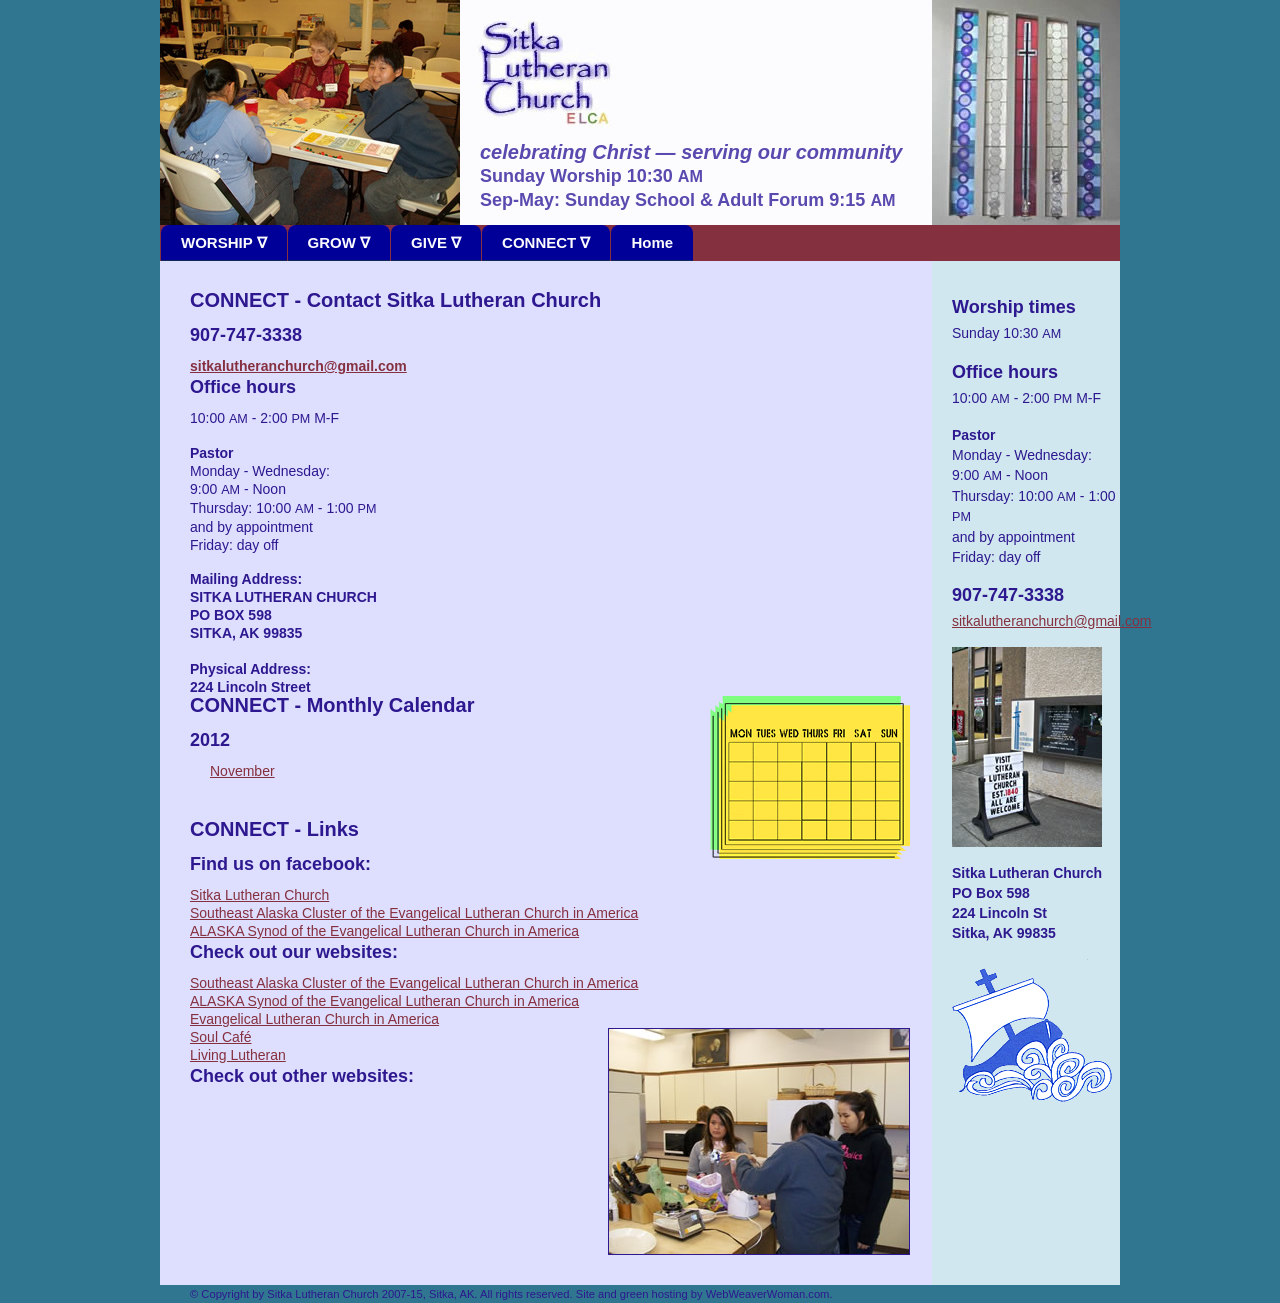
<file: connect/index.html>
<!DOCTYPE html PUBLIC "-//W3C//DTD XHTML 1.0 Transitional//EN" "http://www.w3.org/TR/xhtml1/DTD/xhtml1-transitional.dtd">
<html xmlns="http://www.w3.org/1999/xhtml">
<head>
<meta http-equiv="Content-Type" content="text/html; charset=utf-8" />
<title>Sitka Lutheran Church</title>

<link href="css/reset.css" rel="stylesheet" type="text/css" />
<link href="css/styles.css" rel="stylesheet" type="text/css" />
<link href="css/menu.css" rel="stylesheet" type="text/css" />
</head>

<body>
<div id="wrapper">

<div id="header">

<div id="details"><span class="slogan">celebrating Christ &#8212; serving our community</span><br />
  Sunday Worship 10:30 <span class="ampm">AM</span><br />
    Sep-May: Sunday School &amp; Adult Forum 9:15 <span class="ampm">AM</span></div>

<div id="fadeshow1"><img src="fade/419.jpg" width="300" height="225" alt="Connect: Sitka Lutheran Church"></div>

</div><!-- /header -->


<div class="menu">
<dl>
		<dt class="sub"><a href="../worship/index.html">WORSHIP &#8711;</a></dt>
		<dd>
			<a href="../worship/index.html#expect">What to expect</a>
			<a href="../worship/index.html#believe">What we believe</a>
			<a href="../worship/index.html#wednesdays">Wednesdays</a>
			<a href="../worship/index.html#weddings">Weddings</a>
			<a href="../worship/index.html#funerals">Funerals</a>
		</dd>
	</dl><dl>
		<dt class="sub"><a href="../grow/index.html">GROW &#8711;</a></dt>
		<dd>
			<a href="../grow/index.html#children">Children</a>
			<a href="../grow/index.html#youth">Youth</a>
			<a href="../grow/index.html#adults">Adults</a>
			<a href="../grow/index.html#lutheran">What Is a Lutheran?</a>
		</dd>
  </dl><dl>
		<dt class="sub"><a href="../give/index.html">GIVE &#8711;</a></dt>
		<dd>
			<a href="../give/index.html">Online giving</a>	
            
		</dd>
     </dl><dl>
		<dt class="currentpage"><a href="#">CONNECT &#8711;</a></dt>
		<dd>
			<a href="#contact">Contact us</a>	
            <a href="#calendars">Calendar</a>
            <a href="#links">Links</a>
			<a href="https://www.facebook.com/Sitka-Lutheran-Church-108341250797753/" target="_blank">&nbsp; &nbsp;SLC facebook</a>
			<a href="http://www.elcaalaska.net/#/relationships/se-cluster-churches" target="_blank">&nbsp; &nbsp;Southeast Alaska Cluster of the ELCA</a>
			<a href="http://www.elcaalaska.net/" target="_blank">&nbsp; &nbsp;ALASKA Synod of the ELCA</a>
			<a href="http://www.elca.org/" target="_blank">&nbsp; &nbsp;Evangelical Lutheran Church in America</a>
            <a href="http://www.soulcafe.org/" target="_blank">&nbsp; &nbsp;Soul Cafe</a>
			<a href="http://www.livinglutheran.com/" target="_blank">&nbsp; &nbsp;Living Lutheran</a>
		</dd>
     </dl><dl>
		<dt><a href="../">Home</a></dt>
	</dl>
    <img src="transparent.gif" alt="" />
</div>  <!-- /menu -->


<div id="content">
  <div id="sidebar">
<!--<h2>Announcements</h2>
<h3><a href="pdfs/current_cal.pdf" target="_blank">Current Calendar</a><br />
  <a href="pdfs/current_sndgs.pdf" target="_blank">Current <em>Soundings</em></a></h3> -->
<h2><br />Worship times</h2>
<p>Sunday 10:30 <span class="ampm">AM</span></p>

<h2>Office hours</h2>
<p>10:00 <span class="ampm">AM</span> - 2:00 <span class="ampm">PM</span> M-F</p> 
<h3>Pastor</h3>
<p>  Monday - Wednesday: <br />
  9:00 <span class="ampm">AM</span> - Noon<br />
  Thursday: 10:00 <span class="ampm">AM</span> - 1:00 <span class="ampm">PM</span><br />
  and by appointment<br />
  Friday: day off
</p>
<h2>907-747-3338</h2>
<p><a href="mailto:sitkalutheranchurch@gmail.com">sitkalutheranchurch@gmail.com</a></p>

<img src="img/welcome.jpg" width="150" height="200" alt="Sitka Lutheran Church" /></p>
<p>
  <strong>Sitka Lutheran Church<br />
  PO Box 598<br />
  224 Lincoln St<br />
  Sitka, AK 99835</strong></p>
<p><img src="img/ship.gif" width="160" height="155" alt="Ship" /></p>
</div>
  <div id="main">
	  <div id="contact">
    <h1>CONNECT - Contact Sitka Lutheran Church</h1>
  
    <h2>907-747-3338</h2>
  <h3><a href="mailto:sitkalutheranchurch@gmail.com">sitkalutheranchurch@gmail.com</a></h3>
<h2>Office hours</h2>
<p>10:00 <span class="ampm">AM</span> - 2:00 <span class="ampm">PM</span> M-F</p> 
<h3>Pastor</h3>
<p>  Monday - Wednesday: <br />
  9:00 <span class="ampm">AM</span> - Noon<br />
  Thursday: 10:00 <span class="ampm">AM</span> - 1:00 <span class="ampm">PM</span><br />
  and by appointment<br />
  Friday: day off
</p>
  <h3> Mailing Address:<br />
    SITKA LUTHERAN CHURCH<br />
    PO BOX 598<br />
    SITKA, AK 99835 </h3>
 <h3><br />
Physical Address:<br />
   224 Lincoln Street</h3>
  </div> 
  <div id="calendar">
	  <div id="NewsCal">
	  <h1><img src="img/calendar.gif" alt="Calendar" width="200" height="163" class="floatR" />CONNECT - Monthly Calendar</h1>
	  <h2>2012</h2>
	  <ul>
	    <li><a href="pdfs/12-11cal.pdf" target="_blank">November</a></li>
	  </ul>
	  </div>
  </div>
  <div id="links">
	      <h1>CONNECT - Links</h1>
	      <h2>Find us on facebook:</h2>
    
	  <ul style="list-style-type:none;">
	    <li><a href="https://www.facebook.com/sitkalutheran.church?fref=ts" target="_blank">Sitka Lutheran Church</a></li>
	      <li><a href="https://www.facebook.com/SeAlaskaClusterElca" target="_blank">Southeast Alaska Cluster of the 
	      </a><a href="http://www.elca.org/" target="_blank">Evangelical Lutheran Church in America</a></li>
	  	<li><a href="https://www.facebook.com/AlaskaSynodOfTheElca?fref=ts" target="_blank">ALASKA Synod of the </a><a href="http://www.elca.org/" target="_blank">Evangelical Lutheran Church in America</a></li>
	  </ul>
	      <h2>Check out our websites:</h2>
	      <ul style="list-style-type:none;">
	  	<li><a href="http://www.elcaalaska.net/#/relationships/se-cluster-churches" target="_blank">Southeast Alaska Cluster of the </a><a href="http://www.elca.org/" target="_blank">Evangelical Lutheran Church in America</a> </li>
	  	<li><a href="http://www.elcaalaska.net/" target="_blank">ALASKA Synod of the </a><a href="http://www.elca.org/" target="_blank">Evangelical Lutheran Church in America</a> </li>
	  	<li><a href="http://www.elca.org/" target="_blank">Evangelical Lutheran Church in America</a></li>
	  <img src="fade/413.jpg" alt="Fun and Games" width="300" height="225" class="floatR imgB" />	<li><a href="http://www.soulcafe.org/" target="_blank">Soul Caf&eacute;</a></li>
	  	<li><a href="http://www.livinglutheran.com/" target="_blank">Living Lutheran</a></li>
	      </ul>

	      <h2>Check out other websites:</h2>
	      <ul style="list-style-type:none;">
	  	<li>&nbsp;</li>
	  	<li>&nbsp;</li>
	  	<li>&nbsp;</li>
	  	<li>&nbsp;</li>
	      </ul>
	  
  </div> 
  </div><!-- /main -->

<br class="clearB" />

</div>  <!-- /content -->

</div>  <!-- /wrapper -->

<div id="footer">&copy; Copyright by Sitka Lutheran Church 2007-15, Sitka, AK.  All rights reserved. Site and green hosting by <a href="http://www.webweaverwoman.com" target="_blank">WebWeaverWoman.com</a>.
</div>

</body>
</html>
</file>
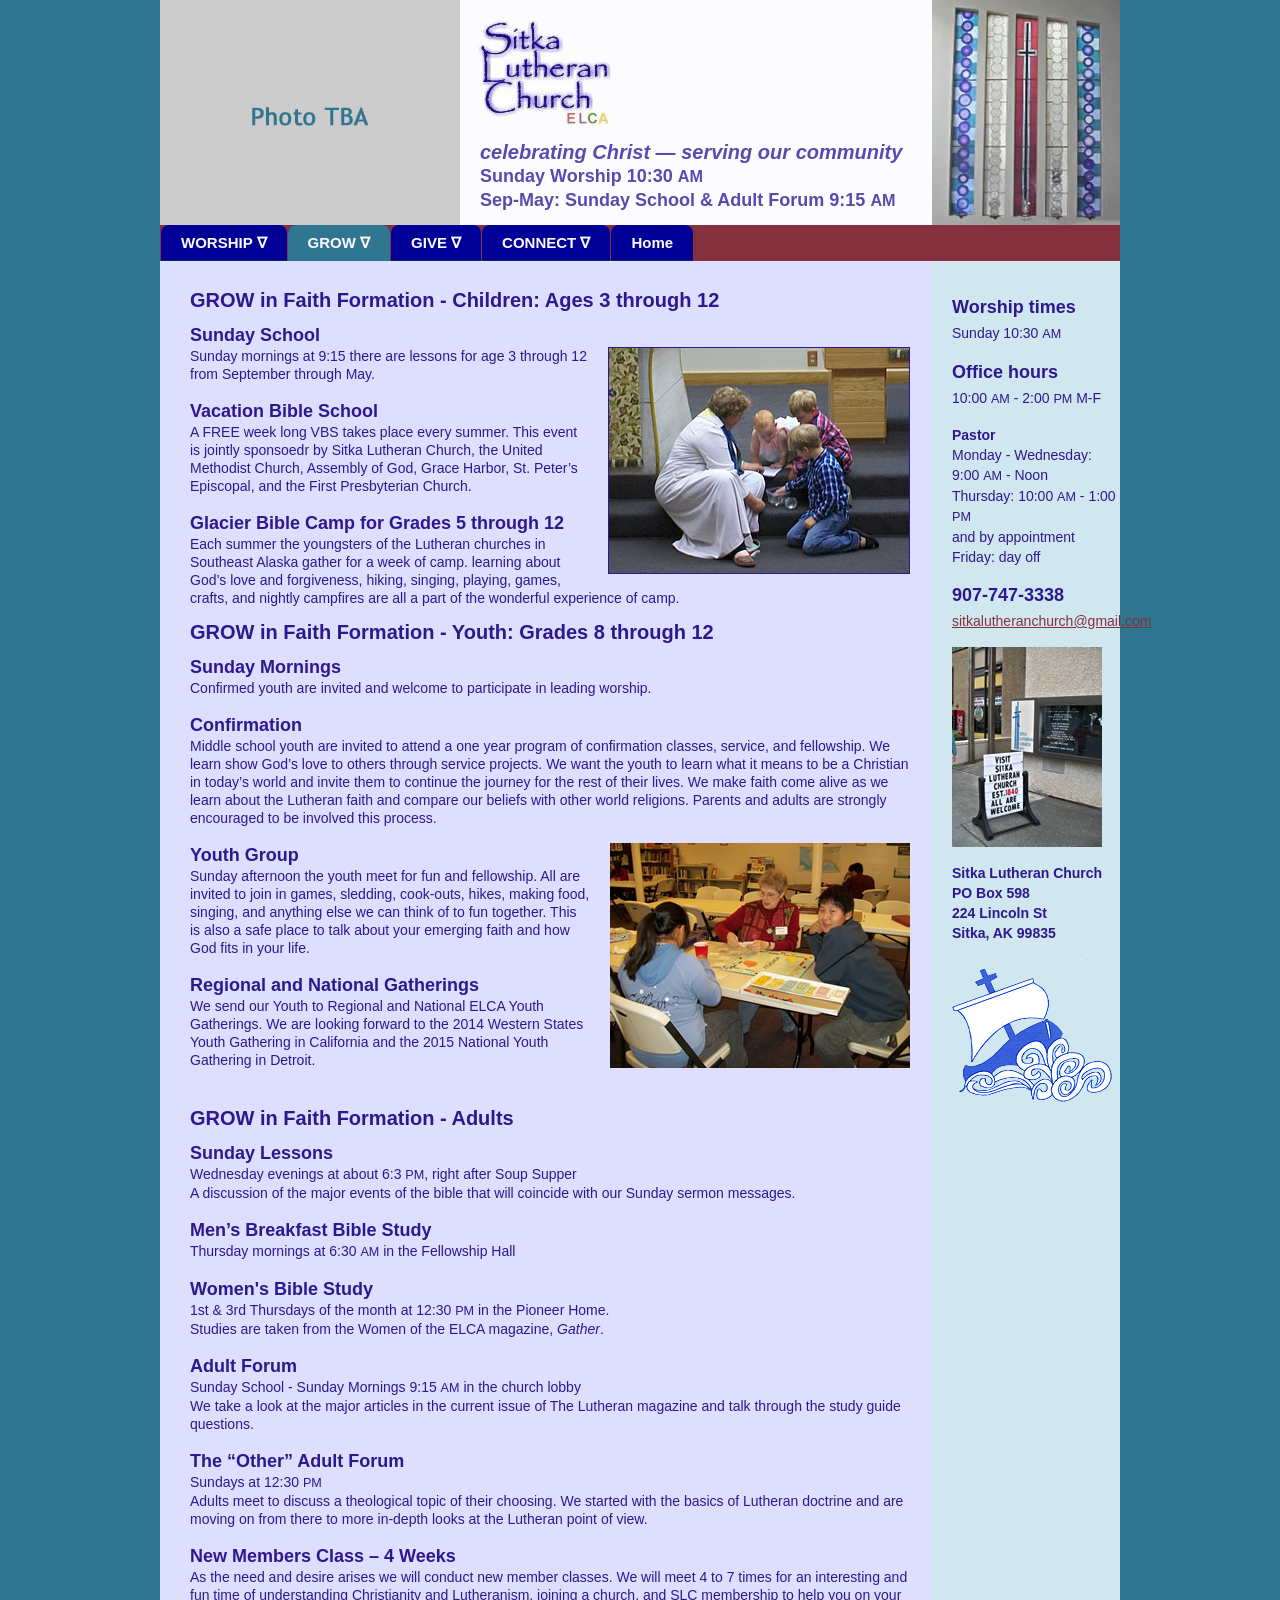
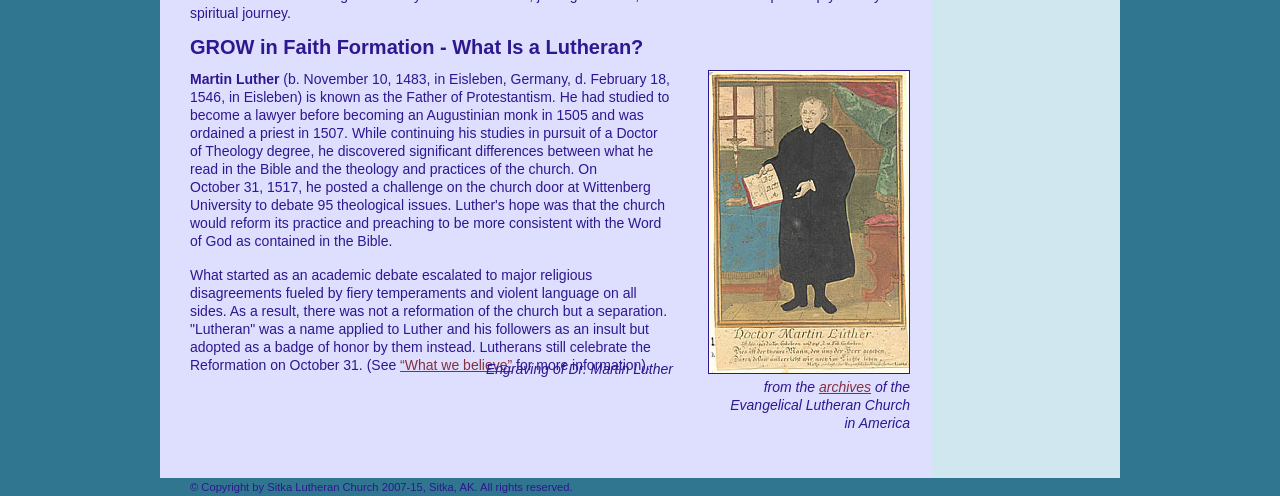
<file: grow/index.html>
<!DOCTYPE html PUBLIC "-//W3C//DTD XHTML 1.0 Transitional//EN" "http://www.w3.org/TR/xhtml1/DTD/xhtml1-transitional.dtd">
<html xmlns="http://www.w3.org/1999/xhtml">
<head>
<meta http-equiv="Content-Type" content="text/html; charset=utf-8" />
<title>Sitka Lutheran Church</title>

<link href="css/reset.css" rel="stylesheet" type="text/css" />
<link href="css/styles.css" rel="stylesheet" type="text/css" />
<link href="css/menu.css" rel="stylesheet" type="text/css" />
<style type="text/css">
<!--
h2 {
	margin-bottom: 0;
}
-->
</style>
</head>

<body>
<div id="wrapper">

<div id="header">

<div id="details"><span class="slogan">celebrating Christ &#8212; serving our community</span><br />
  Sunday Worship 10:30 <span class="ampm">AM</span><br />
    Sep-May: Sunday School &amp; Adult Forum 9:15 <span class="ampm">AM</span></div>

<div id="fadeshow1">
  <img src="img/tba.jpg" width="300" height="225" alt="Connect: Sitka Lutheran Church"></div>

</div><!-- /header -->


<div class="menu">
<dl>
		<dt class="sub"><a href="../worship/index.html#">WORSHIP &#8711;</a></dt>
		<dd>
			<a href="../worship/index.html#expect">What to expect</a>
			<a href="../worship/index.html#believe">What we believe</a>
			<a href="../worship/index.html#wednesdays">Wednesdays</a>
			<a href="../worship/index.html#weddings">Weddings</a>
			<a href="../worship/index.html#funerals">Funerals</a>
		</dd>
	</dl><dl>
		<dt id="currentpage" class="sub"><a href="#">GROW &#8711;</a></dt>
		<dd>
			<a href="#children">Children</a>
			<a href="#youth">Youth</a>
			<a href="#adults">Adults</a>
			<a href="#lutheran">What Is a Lutheran?</a>
		</dd>
  </dl><dl>
		<dt class="sub"><a href="../give/index.html">GIVE &#8711;</a></dt>
		<dd>
			<a href="../give/index.html">Online giving</a>	
            <a href="../give/index.html">Stewardship</a>
			<a href="../give/index.html">Special offerings</a>
            <a href="../give/index.html">Semi-annual reports</a>
		</dd>
     </dl><dl>
		<dt class="sub"><a href="../connect/index.html">CONNECT &#8711;</a></dt>
		<dd>
			<a href="../connect/index.html#contact">Contact us</a>	
            <a href="../connect/index.html#calendars">Calendar</a>
            <a href="../connect/index.html#links">Links</a>
			<a href="https://www.facebook.com/Sitka-Lutheran-Church-108341250797753/" target="_blank">&nbsp; &nbsp;SLC facebook</a>
			<a href="http://www.elcaalaska.net/#/relationships/se-cluster-churches" target="_blank">&nbsp; &nbsp;Southeast Alaska Cluster of the ELCA</a>
			<a href="http://www.elcaalaska.net/" target="_blank">&nbsp; &nbsp;ALASKA Synod of the ELCA</a>
			<a href="http://www.elca.org/" target="_blank">&nbsp; &nbsp;Evangelical Lutheran Church in America</a>
            <a href="http://www.soulcafe.org/" target="_blank">&nbsp; &nbsp;Soul Cafe</a>
			<a href="http://www.livinglutheran.com/" target="_blank">&nbsp; &nbsp;Living Lutheran</a>
		</dd>
     </dl><dl>
		<dt><a href="../">Home</a></dt>
	</dl>
    <img src="transparent.gif" alt="" />
</div>  <!-- /menu -->


<div id="content">
  <div id="sidebar">
<!--<h2>Announcements</h2>
<h3><a href="pdfs/current_cal.pdf" target="_blank">Current Calendar</a><br />
  <a href="pdfs/current_sndgs.pdf" target="_blank">Current <em>Soundings</em></a></h3> -->
<h2><br />Worship times</h2>
<p>Sunday 10:30 <span class="ampm">AM</span></p>

<h2>Office hours</h2>
<p>10:00 <span class="ampm">AM</span> - 2:00 <span class="ampm">PM</span> M-F</p> 
<h3>Pastor</h3>
<p>  Monday - Wednesday: <br />
  9:00 <span class="ampm">AM</span> - Noon<br />
  Thursday: 10:00 <span class="ampm">AM</span> - 1:00 <span class="ampm">PM</span><br />
  and by appointment<br />
  Friday: day off
</p>
<h2>907-747-3338</h2>
<p><a href="mailto:sitkalutheranchurch@gmail.com">sitkalutheranchurch@gmail.com</a></p>

<img src="img/welcome.jpg" width="150" height="200" alt="Sitka Lutheran Church" /></p>
<p>
  <strong>Sitka Lutheran Church<br />
  PO Box 598<br />
  224 Lincoln St<br />
  Sitka, AK 99835</strong></p>
<p><img src="img/ship.gif" width="160" height="155" alt="Ship" /></p>
</div>
  <div id="main">
	  <div id="children">
    <h1>GROW in Faith Formation - Children: Ages 3 through 12</h1>
    <h2>Sunday School</h2>
    <img src="fade/366.jpg" alt="Children at the Altar" width="300" height="225" class="floatR imgB" />
    <p> Sunday mornings at 9:15 there are lessons for age 3 through 12 from September through May.</p>
    <h2>Vacation Bible School </h2>
    <p> A FREE week long VBS takes place every summer. This event is jointly sponsoedr by Sitka Lutheran Church, the United Methodist Church, Assembly of God, Grace Harbor, St. Peter’s Episcopal, and the First Presbyterian Church.</p>
    <h2>Glacier Bible Camp for Grades 5 through 12  
    </h2>
    <p>Each summer the youngsters of the Lutheran churches in Southeast Alaska gather for a week of camp. learning about God’s love and forgiveness, hiking, singing, playing, games, crafts, and nightly campfires are all a part of the wonderful experience of camp.</p>
</div>
<div id="youth">
    <h1>GROW in Faith Formation - Youth: Grades 8 through 12</h1>
    <h2>Sunday Mornings</h2>
    <p> Confirmed youth are invited and welcome to participate in leading worship.</p>
    <h2>Confirmation </h2>
    <p> Middle school youth are invited to attend a one year program of confirmation classes, service, and fellowship. We learn show God’s love to others through service projects. We want the youth to learn what it means to be a Christian in today’s world and invite them to continue the journey for the rest of their lives. We make faith come alive as we learn about the Lutheran faith and compare our beliefs with other world religions. Parents and adults are strongly encouraged to be involved this process. </p>
    <h2><img src="fade/419.jpg" alt="Youth Group" width="300" height="225" class="floatR menu" />Youth Group  
    </h2>
    <p>Sunday afternoon the youth meet for fun and fellowship. All are invited to join in games, sledding, cook-outs, hikes, making food, singing, and anything else we can think of to fun together. This is also a safe place to talk about your emerging faith and how God fits in your life.</p>
    <h2>Regional and National Gatherings </h2>
    <p>We send our Youth to Regional and National ELCA Youth Gatherings. We are looking forward to the 2014 Western States Youth Gathering in California and the 2015 National Youth Gathering in Detroit.</p>
    <h2>&nbsp;</h2>
</div>
<div id="adults">
    <h1>GROW in Faith Formation - Adults</h1>
    <h2>Sunday Lessons</h2>
    <p> Wednesday evenings at about 6:3 <span class="ampm">PM</span>, right after Soup Supper<br />
      A discussion of the major events of the bible that will coincide with our Sunday sermon messages. </p>
    <h2>Men’s Breakfast Bible Study </h2>
    <p> Thursday mornings at 6:30 <span class="ampm">AM</span>  in the Fellowship Hall </p>
    <h2>Women's Bible Study  
    </h2>
    <p>1st & 3rd Thursdays of the month at 12:30 <span class="ampm">PM</span> in the Pioneer Home. <br />
      Studies are taken from the Women of the ELCA magazine,<em> Gather</em>. </p>
    <h2>Adult Forum      </h2>
    <p>Sunday School - Sunday Mornings 9:15 <span class="ampm">AM</span> in the church lobby <br />
      We take a look at the major articles in the current issue of The Lutheran magazine and talk through the study guide questions. </p>
    <h2>The “Other” Adult Forum      </h2>
    <p>Sundays at 12:30 <span class="ampm">PM</span><br />
      Adults meet to discuss a theological topic of their choosing. We started with the basics of Lutheran doctrine and are moving on from there to more in-depth looks at the Lutheran point of view. </p>
    <h2>New Members Class – 4 Weeks       </h2>
    <p>As the need and desire arises we will conduct new member classes. We will meet 4 to 7 times for an interesting and fun time of understanding Christianity and Lutheranism, joining a church, and SLC membership to help you on your spiritual journey. </p>
</div>
<div id="lutheran">
    <h1>GROW in Faith Formation - What Is a Lutheran?</h1>
    <p><strong><img src="img/luther-engraving.jpg" alt="Luther Engraving" width="200" height="302" class="floatR imgB" style="margin-left:35px;" />Martin Luther</strong> (b. November 10, 1483, in Eisleben, Germany, d. February 18, 1546, in Eisleben) is known as the Father of Protestantism. He had studied to become a lawyer before becoming an Augustinian monk in 1505 and was ordained a priest in 1507.  While continuing his studies in pursuit of a Doctor of Theology degree, he discovered significant differences between what he read in the Bible and the theology and practices of the church. On October&nbsp;31, 1517, he posted a challenge on the church door at Wittenberg University to debate 95 theological issues.  Luther's hope was that the church would reform its practice and preaching to be more consistent with the Word of God as contained in the Bible. </p>
    <p>What started as an academic debate escalated to major religious disagreements fueled by fiery temperaments and violent language on all sides. As a result, there was not a reformation of the church but a separation.  "Lutheran" was a name applied to Luther and his followers as an insult but adopted as a badge of honor by them instead. Lutherans still celebrate the Reformation on October 31. (See <a href="believe.php">“What we believe”</a> for more information). </p>
    <p style="text-align:right; margin-top:-30px;"><em>Engraving of Dr. Martin Luther<br />from the <a href="http://www.flickr.com/photos/elcaarchives/2494858613/in/photostream/" target="_blank">archives</a> of the<br />
    Evangelical Lutheran Church<br />
    in America</span> </em></p>
</div>
</div>  <!-- /main -->

<br class="clearB" />

</div>  <!-- /content -->

</div>  <!-- /wrapper -->

<div id="footer">&copy; Copyright by Sitka Lutheran Church 2007-15, Sitka, AK.  All rights reserved.</div>

</body>
</html>
</file>
<file: connect/css/styles.css>
@charset "utf-8";
/* CSS Document */

html, body {
	height: 100%; 
	margin-bottom: 1px;
	background: #307690;
	font-family:"Trebuchet MS", Arial, Helvetica, sans-serif;
	font-size: 14px;
	color: #2D188F;
	line-height: 18px;
	}

#wrapper {
	width: 960px;
	margin: 0 auto;
	background: url(../img/bg-content-sidebar.gif) -34px 225px repeat-y;
	}
	
#header {
	background: #FCFCFE;
	background-image: url(../img/bg-hdr.jpg);
	background-position:left top;
	background-repeat: no-repeat;
	height: 225px;
	}		
	
#fadeshow1 {
	float: left;
	width: 300px;
	height: 225px;
}

#details {
	float: right;
	width: 640px;
	padding-top: 140px;
	text-align: left;
	color: #009;
	color: #594AAF;
	font-weight: bold;
	font-size: 18px;
	line-height: 24px;
	}

.slogan {
	margin-top: -60px;
	font-size: 20px;
	font-style: italic;
	}

#main {
	float: left;
	width: 720px;
	padding: 30px 0 30px 30px;
	}

#sidebar {
	float: right;
	width: 168px;
	padding: 10px 0 0 0;
	line-height: 20px;
	}
#sidebar h2 {
	margin-bottom: 4px;
	}	
#sidebar h3 {
	display: inline-block;
	}	
#footer {
	clear: both;
	width: 960px;
	margin: 0 auto;
	padding-left: 60px;
	font-size: 80%;
	}
#footer a {
	text-decoration: none;
	color: #2D188F;
	}	
	
a {
	color:#900;
	color: #85303e;
	}
a:hover {
	color: #F00;
	}

#main p, #content p {
	margin-bottom: 16px;
	}

h1 {
	font-size: 20px;
	margin-bottom: 14px;
	}
	
h2 {
	font-size: 18px;
	line-height: 24px;
	margin-bottom: 10px;
	}	



.clearB {
	clear: both;
	}	
	
.floatL {
	float: left;
	margin-right: 20px;
	}		
.floatR {
	float: right;
	margin-left: 20px;
	}	
	
.imgB {
	border: #2D188F solid 1px;
	}
	
.ampm {
	font-size: 90%;
	}	


#NewsCal ul {
	margin: 0 0 40px 20px;
	}

#groups td {
	padding-bottom: 40px;
	vertical-align: top;
	}
#groups ul {
	margin-top: 15px;
	}	
.groupsR {
	padding: 0 50px 30px 0;
	}
	
#expect ul	{
	margin: 4px 0 16px 40px;
	list-style-type: circle;
	}
#expect li	{
	margin-bottom: 5px;
	}
</file>
<file: connect/css/menu.css>
@charset "utf-8";
/* CSS Document */

/* ================================================================ 
This copyright notice must be untouched at all times.

The original version of this stylesheet and the associated (x)html
is available at http://www.cssplay.co.uk/menus/cssplay-definition-list-menu.html
Copyright (c) Stu Nicholls. All rights reserved.
This stylesheet and the associated (x)html may be modified in any 
way to fit your requirements.
=================================================================== */
div.menu {text-align:left; position:relative; z-index:100; margin:10px 0 0 0 1px; padding-left:1px; background:#307690; background: #85303e;}
div.menu dl {padding:0; margin:0; display:inline-block; position:relative; text-align:left;}
div.menu dl a {display:block; white-space:nowrap; font: 15px/35px "Trebuchet MS", arial, sans-serif; text-decoration:none; font-weight: bold; color:#FCFCFE; padding:0 20px;}
div.menu dl {*display:inline;}
div.menu dt {height:35px; line-height:35px; background:#009; border-radius:8px 8px 0 0; margin-right:1px; border-bottom:1px solid #102B5A;}
div.menu dd {position:absolute; left:0; top:36px; padding:0; margin:0; display:none; background:#307690; border-radius:0 0 8px 8px; padding:8px 0; box-shadow:0 15px 10px -15px rgba(0,0,0,0.4);}
div.menu dd a {line-height:25px;}
div.menu dl.right dd {left:auto; right:1px;}
div.menu dl:hover dd {display:block;}
div.menu dl:hover dt {background:#307690;}
div.menu dl:hover dt.sub {border-bottom-color:#307690;}
div.menu dl dd a:hover {background:#F;}
div.menu img {position:fixed; z-index:-1; left:0; top:0; width:100%; height:100%; display:none;}
div.menu dl:hover ~ img {display:block;}

#currentpage a {
	color: #FCFCFE;
	background-color: #307690;
	border-radius:8px 8px 0 0;
	border-bottom: #307690 1px solid;
	cursor:auto; /* to change cursor back to an arrow */ 
}
</file>
<file: grow/css/styles.css>
@charset "utf-8";
/* CSS Document */

html, body {
	height: 100%; 
	margin-bottom: 1px;
	background: #307690;
	font-family:"Trebuchet MS", Arial, Helvetica, sans-serif;
	font-size: 14px;
	color: #2D188F;
	line-height: 18px;
	}

#wrapper {
	width: 960px;
	margin: 0 auto;
	background: url(../img/bg-content-sidebar.gif) -34px 225px repeat-y;
	}
	
#header {
	background: #FCFCFE;
	background-image: url(../img/bg-hdr.jpg);
	background-position:left top;
	background-repeat: no-repeat;
	height: 225px;
	}		
	
#fadeshow1 {
	float: left;
	width: 300px;
	height: 225px;
}

#details {
	float: right;
	width: 640px;
	padding-top: 140px;
	text-align: left;
	color: #009;
	color: #594AAF;
	font-weight: bold;
	font-size: 18px;
	line-height: 24px;
	}

.slogan {
	margin-top: -60px;
	font-size: 20px;
	font-style: italic;
	}

#main {
	float: left;
	width: 720px;
	padding: 30px 0 30px 30px;
	}

#sidebar {
	float: right;
	width: 168px;
	padding: 10px 0 0 0;
	line-height: 20px;
	}
#sidebar h2 {
	margin-bottom: 4px;
	}	
#sidebar h3 {
	display: inline-block;
	}	
#footer {
	clear: both;
	width: 960px;
	margin: 0 auto;
	padding-left: 60px;
	font-size: 80%;
	}
#footer a {
	text-decoration: none;
	color: #2D188F;
	}	
	
a {
	color:#900;
	color: #85303e;
	}
a:hover {
	color: #F00;
	}

#main p, #content p {
	margin-bottom: 16px;
	}

h1 {
	font-size: 20px;
	margin-bottom: 14px;
	}
	
h2 {
	font-size: 18px;
	line-height: 24px;
	margin-bottom: 10px;
	}	



.clearB {
	clear: both;
	}	
	
.floatL {
	float: left;
	margin-right: 20px;
	}		
.floatR {
	float: right;
	margin-left: 20px;
	}	
	
.imgB {
	border: #2D188F solid 1px;
	}
	
.ampm {
	font-size: 90%;
	}	


#NewsCal ul {
	margin: 0 0 40px 20px;
	}

#groups td {
	padding-bottom: 40px;
	vertical-align: top;
	}
#groups ul {
	margin-top: 15px;
	}	
.groupsR {
	padding: 0 50px 30px 0;
	}
	
#expect ul	{
	margin: 4px 0 16px 40px;
	list-style-type: circle;
	}
#expect li	{
	margin-bottom: 5px;
	}
</file>
<file: grow/css/menu.css>
@charset "utf-8";
/* CSS Document */

/* ================================================================ 
This copyright notice must be untouched at all times.

The original version of this stylesheet and the associated (x)html
is available at http://www.cssplay.co.uk/menus/cssplay-definition-list-menu.html
Copyright (c) Stu Nicholls. All rights reserved.
This stylesheet and the associated (x)html may be modified in any 
way to fit your requirements.
=================================================================== */
div.menu {text-align:left; position:relative; z-index:100; margin:10px 0 0 0 1px; padding-left:1px; background:#307690; background: #85303e;}
div.menu dl {padding:0; margin:0; display:inline-block; position:relative; text-align:left;}
div.menu dl a {display:block; white-space:nowrap; font: 15px/35px "Trebuchet MS", arial, sans-serif; text-decoration:none; font-weight: bold; color:#FCFCFE; padding:0 20px;}
div.menu dl {*display:inline;}
div.menu dt {height:35px; line-height:35px; background:#009; border-radius:8px 8px 0 0; margin-right:1px; border-bottom:1px solid #102B5A;}
div.menu dd {position:absolute; left:0; top:36px; padding:0; margin:0; display:none; background:#307690; border-radius:0 0 8px 8px; padding:8px 0; box-shadow:0 15px 10px -15px rgba(0,0,0,0.4);}
div.menu dd a {line-height:25px;}
div.menu dl.right dd {left:auto; right:1px;}
div.menu dl:hover dd {display:block;}
div.menu dl:hover dt {background:#307690;}
div.menu dl:hover dt.sub {border-bottom-color:#307690;}
div.menu dl dd a:hover {background:#F;}
div.menu img {position:fixed; z-index:-1; left:0; top:0; width:100%; height:100%; display:none;}
div.menu dl:hover ~ img {display:block;}

#currentpage a {
	color: #FCFCFE;
	background-color: #307690;
	border-radius:8px 8px 0 0;
	border-bottom: #307690 1px solid;
	cursor:auto; /* to change cursor back to an arrow */ 
}
</file>
